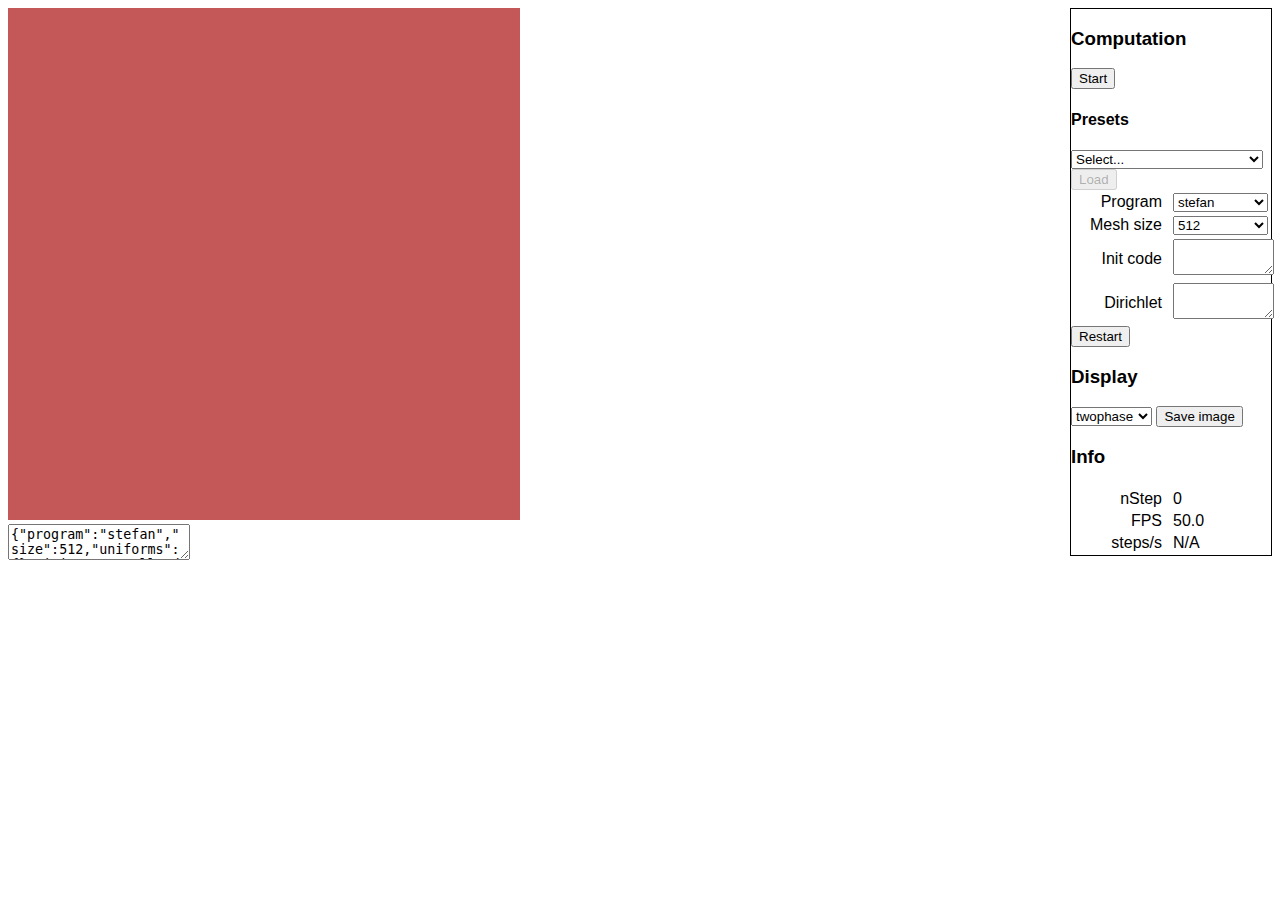
<file: index.html>
<!DOCTYPE html>
<html><head>
<meta http-equiv="content-type" content="text/html; charset=utf-8">
<title>Parabolic finite difference with WebGL</title>
<link rel="stylesheet" href="style.css" />

<script src="lib/webgl-debug.js"></script>
<script src="lib/jquery.js"></script>
<script src="lib/knockout.js"></script>

<script src="src/util.js"></script>
<script src="src/vector.js"></script>

<script src="src/solver.js"></script>
<script src="src/presets.js"></script>
<script src="src/program.js"></script>
<script src="src/main.js"></script>


</head>
<body>
<nav>

<section id='computation'>
<h3>Computation</h3>
<button id="start-stop" data-bind='text: (status.computation.running() ? "Stop" : "Start"), click: toggleComputation'></button>

<h4>Presets</h4>
<select data-bind='value: preset, options: presets, optionsText: "name", optionsCaption: "Select...", event:{ change: loadPreset }'></select>
<button data-bind='click: loadPreset, enable: preset'>Load</button>
<table class='params'>
<tr>
<td>Program</td><td>
<select data-bind='value: computation.program, options: computation.programs'></select>
</td></tr>
<tr><td>Mesh size</td><td>
<select data-bind='value: computation.size, options: computation.sizes'></select>
</td></tr>
<tr><td>Init code</td><td>
<textarea data-bind='value: computation.initFunc'></textarea>
</td></tr>
<tr><td>Dirichlet</td><td>
<textarea data-bind='value: computation.dirichletFunc'></textarea>
</td></tr>
</table>



<table class='params' data-bind='if: computation.uniformsArray().length > 0'>
  <thead>
    <tr>
      <th>Uniform</th>
      <th>Value</th>
    </tr>
  </thead>
  <tbody data-bind='foreach: computation.uniformsArray'>
    <tr>
      <td data-bind='text: name'></td>
      <td><input data-bind='value: value, css: { hasError: value.hasError } ' / ></td>
    </tr>
  </tbody>
</table>

<span data-bind='visible: computation.hasError, text: computation.hasError'></span>
<button data-bind='click: restartComputation, disable: computation.hasError'>Restart</button>
</section>

<section>
<h3>Display</h3>
<select data-bind='value: display.program, options: display.programs'></select>
<button id="save-button">Save image</button>
</section>

<section>
<h3>Info</h3>
<table class='params' data-bind='foreach: statusTable'>
<tr><td data-bind='text: name'></td><td data-bind='text: value'></td></tr>
</table>
</section>
</nav>

<div>
<canvas id="main-canvas" width="512" height="512"></canvas>
</div>

<div>
<textarea data-bind='value: computationJSON'></textarea>
</div>
</body>
</html>
</file>
<file: style.css>
body {
		font-family: Arial;
	}

nav {
    width: 200px;
    border: 1px black solid;
    float: right;
}

table.params {
    width: 100%;
}

table.params td {
}

table.params tr > td:first-child {
    width:50%;
    text-align: right;
    padding-right: 0.5em;
}

table.params tr > td:nth-child(2) {
    width:50%;
}

table.params tr > td:nth-child(2) > * {
    width: 100%;
}

table.params tr > td:nth-child(2) > input {
    width: calc(100% - 6px);
}

.hasError {
    background: salmon;
}
</file>
